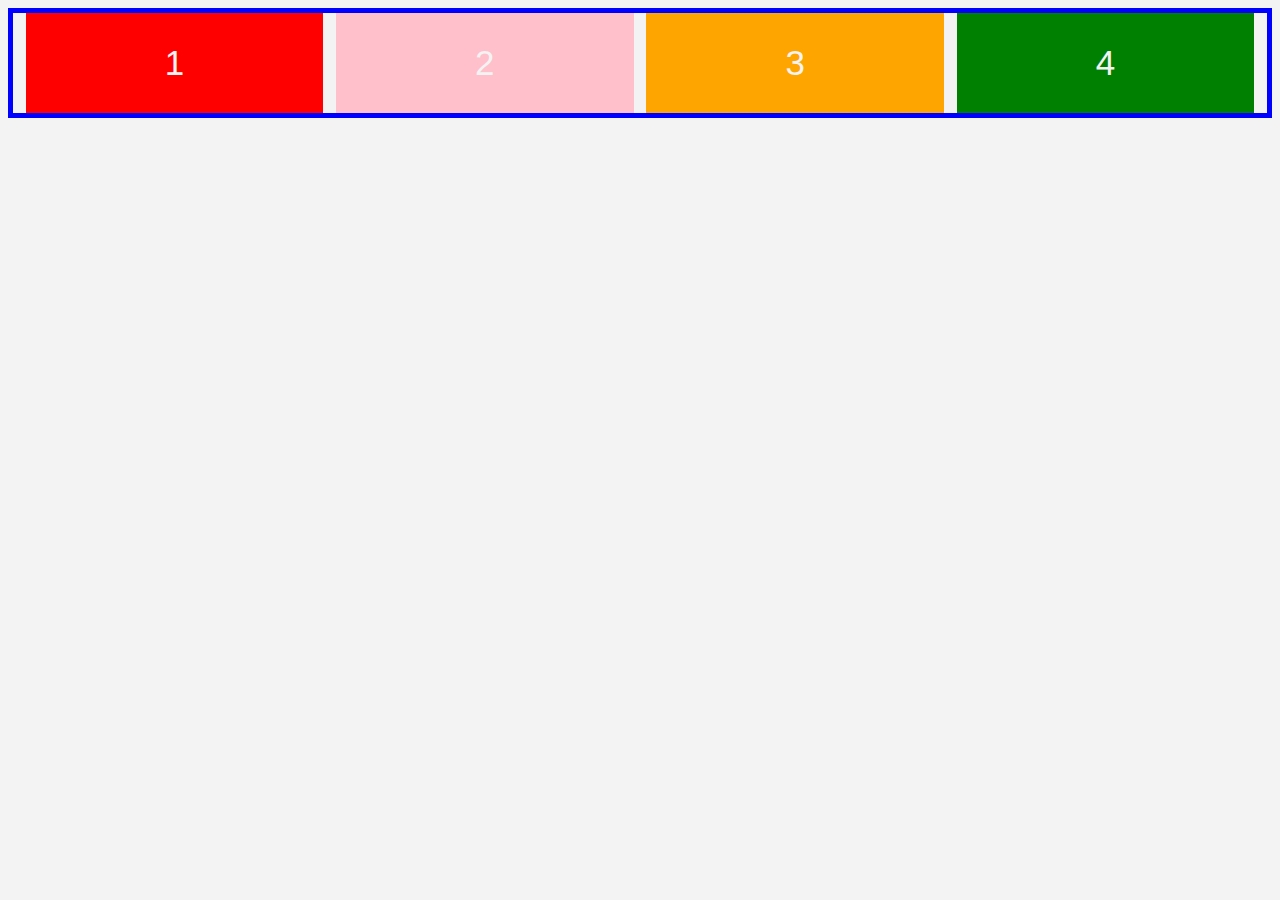
<file: index.html>
<!DOCTYPE html>
<html>
  <head>
    <meta charset="utf-8">
    <meta name="viewport" content="width=device-width">
    <title>flex box</title>
    <link href="style.css" rel="stylesheet" type="text/css" />
    <style>
      /* flex-basis base value and flex shortcut  */
      .container{
        display:flex;
        flex-wrap:wrap;
        justify-content:space-evenly;
      }
      .box{
        flex: 0 0 calc(25% - 1rem);
      }
    </style>
  </head>
  <body>
    <!--parent = flex-conainer-->
    <div class="container">
      <!-- childern = flex-items -->
      <div class="box box-1">1</div>
      <div class="box box-2">2</div>
      <div class="box box-3">3</div>
      <div class="box box-4">4</div>
    </div>
  </body>
</html>
</file>
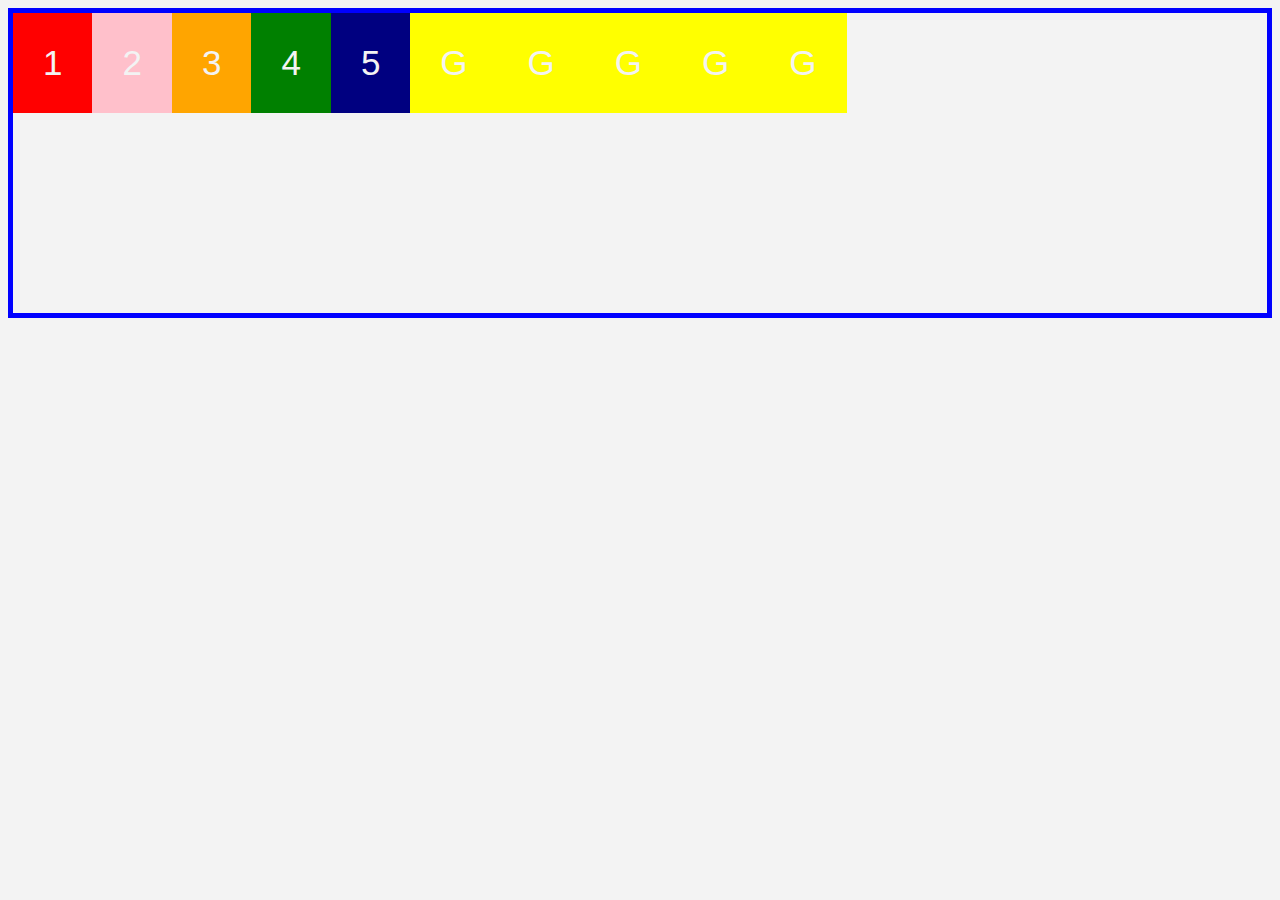
<file: align-content/index.html>
<!DOCTYPE html>
<html>
  <head>
    <meta charset="utf-8">
    <meta name="viewport" content="width=device-width">
    <title>My Blog</title>
    <link href="style.css" rel="stylesheet" type="text/css" />
    <style>
      /* align-content*/
      /*stretch (default)  flex-end flex-start space-around  space-beween center */
      .container{
        height:300px;
        display:flex;
        flex-wrap:wrap;
        align-content:stretch;
        align-content:flex-end;
        align-content:flex-start;
        align-content:center;
        align-content:space-around;
        align-content:space-between;


      }
    </style>
  </head>
  <body>
    <!--parent = flex-conainer-->
    <div class="container">
      <!-- childern = flex-items -->
      <div class="box box-1">1</div>
      <div class="box box-2">2</div>
      <div class="box box-3">3</div>
      <div class="box box-4">4</div>
      <div class="box box-5">5</div>
      <div class=" box generic">G</div>
      <div class=" box generic">G</div>
      <div class=" box generic">G</div>
      <div class=" box generic">G</div>
      <div class=" box generic">G</div>
    </div>
  </body>
</html>
</file>
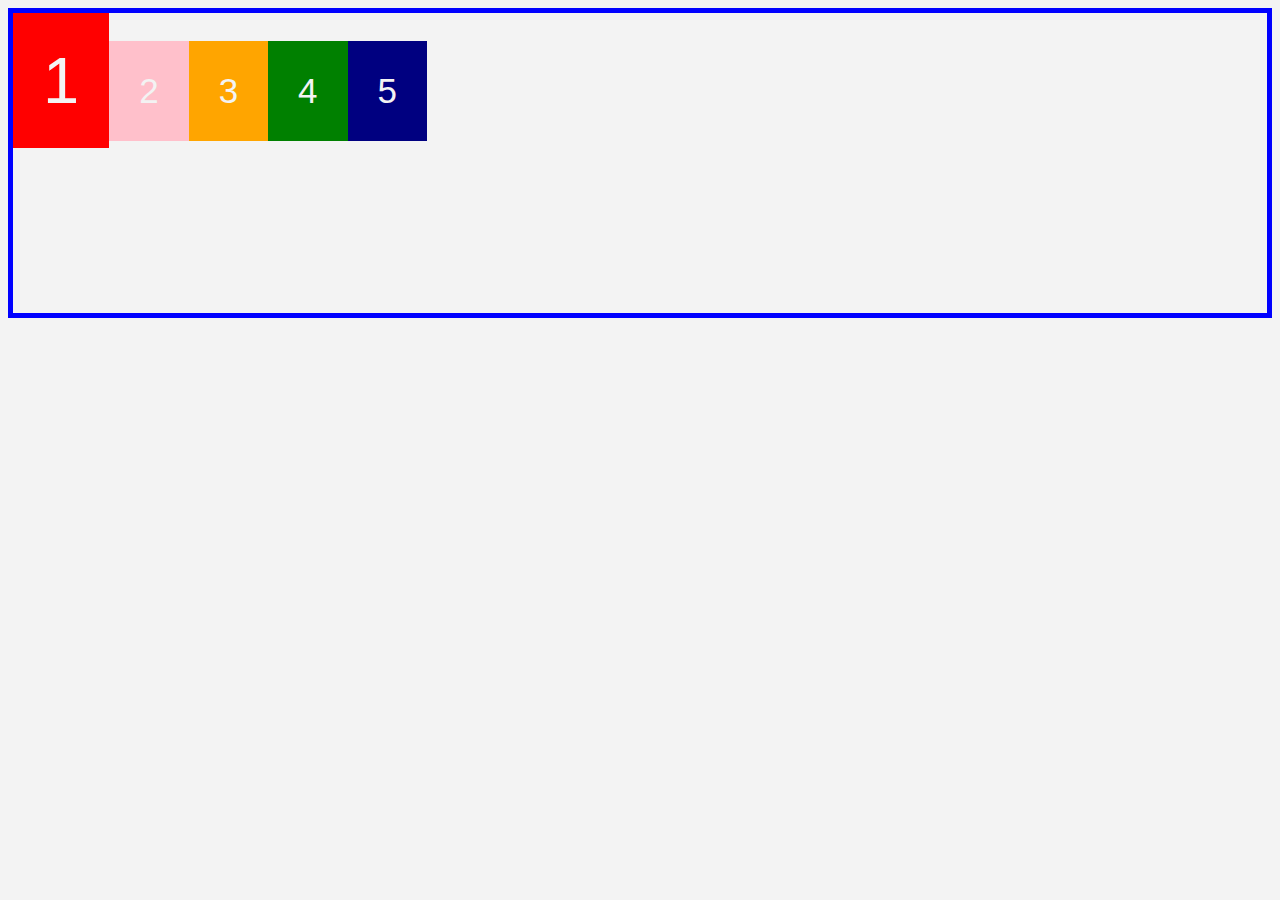
<file: align-items/index.html>
<!DOCTYPE html>
<html>
  <head>
    <meta charset="utf-8">
    <meta name="viewport" content="width=device-width">
    <title>My Blog</title>
    <link href="style.css" rel="stylesheet" type="text/css" />
    <style>
      /* align-item vertical alignment*/
      /* stretch (default) , flex-star ,flex-end, center ,baseline*/
      .container{
        height:300px;
        align-items:stretch;
        align-items:flex-start;
        align-items:flex-end;
        align-items:center;
        align-items:baseline;
        display:flex;        
      }
    </style>
  </head>
  <body>
    <!--parent = flex-conainer-->
    <div class="container">
      <!-- childern = flex-items -->
      <div class="box box-1">1</div>
      <div class="box box-2">2</div>
      <div class="box box-3">3</div>
      <div class="box box-4">4</div>
      <div class="box box-5">5</div>
      <!--
      <div class=" box generic">G</div>
      <div class=" box generic">G</div>
      <div class=" box generic">G</div>
      <div class=" box generic">G</div>
      <div class=" box generic">G</div> -->
    </div>
  </body>
</html>
</file>
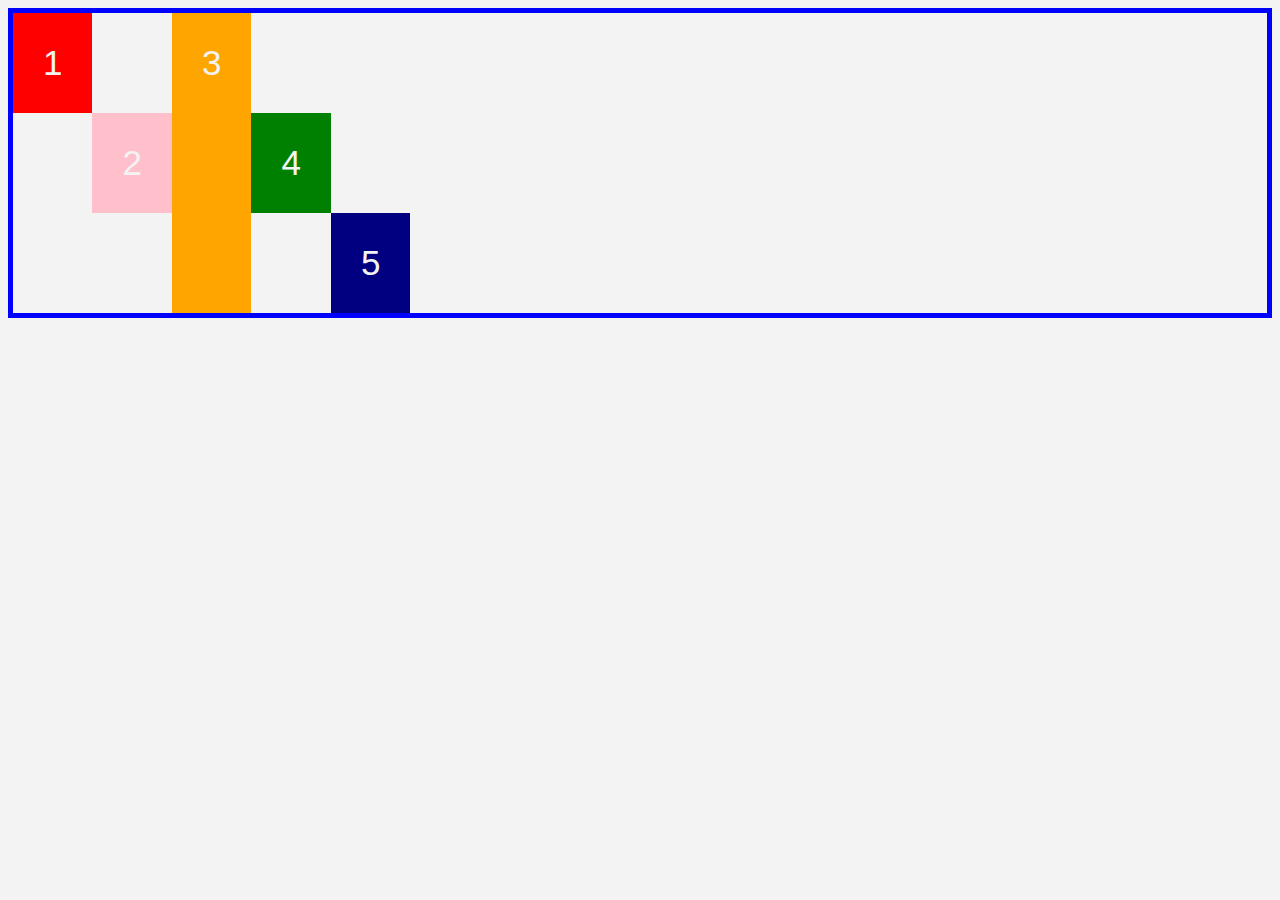
<file: align-self/index.html>
<!DOCTYPE html>
<html>
  <head>
    <meta charset="utf-8">
    <meta name="viewport" content="width=device-width">
    <title>My Blog</title>
    <link href="style.css" rel="stylesheet" type="text/css" />
    <style>
      /* align-self */
      .container{
        display:flex;
        height:300px;
        align-items:center;
      }
      .box-5{
        align-self:flex-end;
      }
      .box-1{
        align-self:flex-start;
      }
      .box-3{
        align-self:stretch;
      }
    </style>
  </head>
  <body>
    <!--parent = flex-conainer-->
    <div class="container">
      <!-- childern = flex-items -->
      <div class="box box-1">1</div>
      <div class="box box-2">2</div>
      <div class="box box-3">3</div>
      <div class="box box-4">4</div>
      <div class="box box-5">5</div>
    </div>
  </body>
</html>
</file>
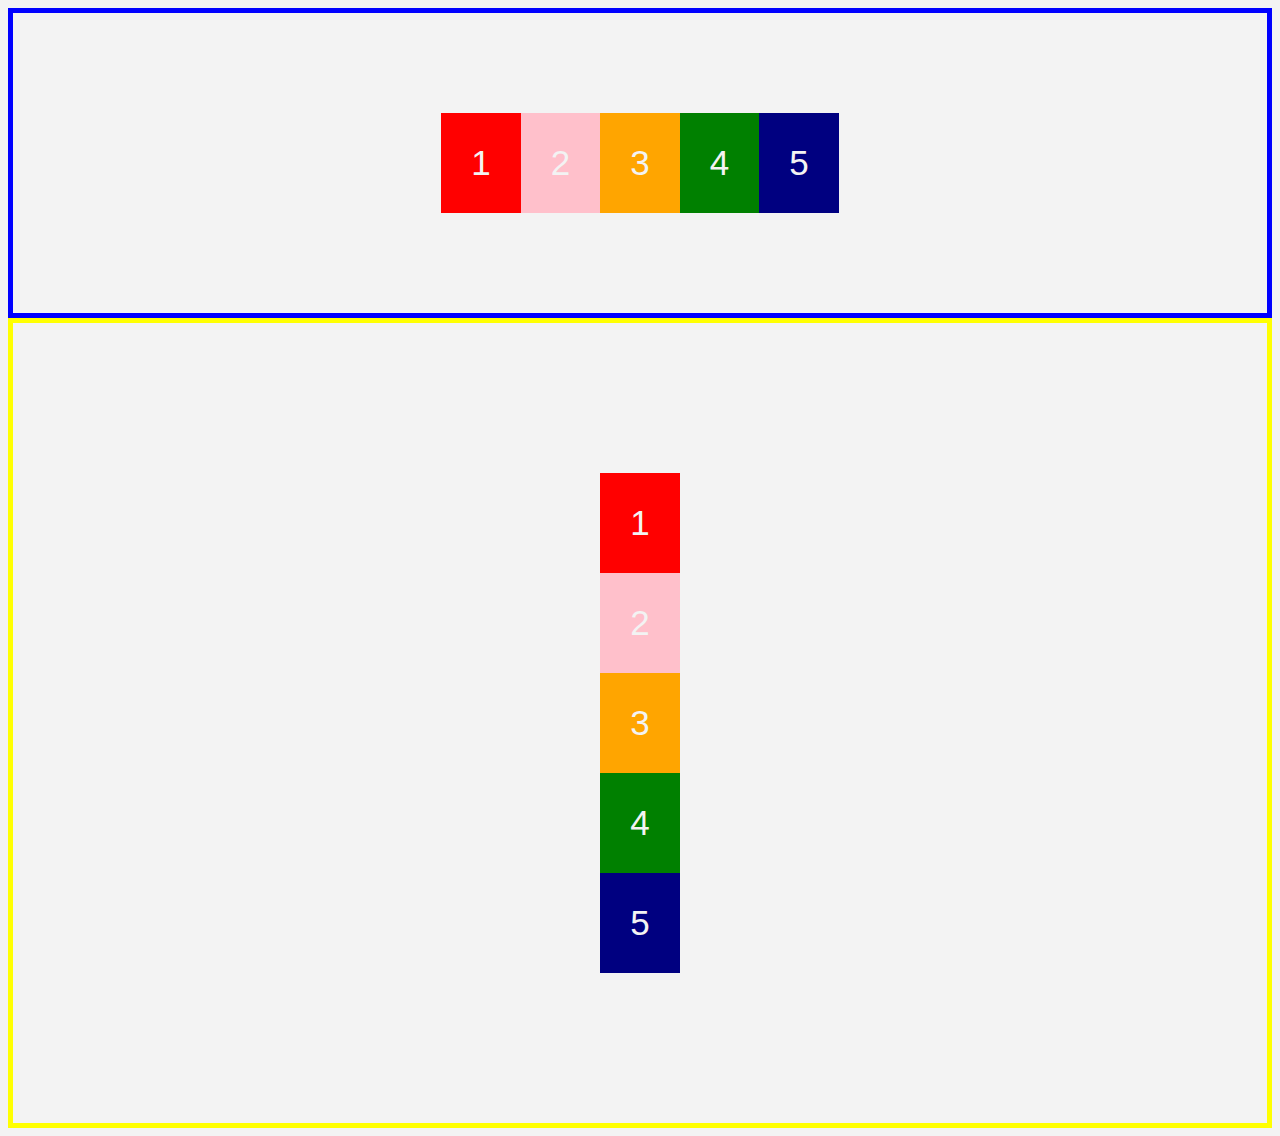
<file: Axis/index.html>
<!DOCTYPE html>
<html>
  <head>
    <meta charset="utf-8">
    <meta name="viewport" content="width=device-width">
    <title>My Blog</title>
    <link href="style.css" rel="stylesheet" type="text/css" />
    <style>
      /* MAIN AXIS / CROSS AXIS*/
      
      .container{
        height:300px;
        display:flex;
        justify-content:center;
        align-items:center;
      }
      .container-1{
        height:800px;
        border:5px solid yellow;
        display:flex;
        flex-direction:column;
        align-items:center;
        justify-content:center;
      }
    </style>
  </head>
  <body>
    <!--parent = flex-conainer-->
    <div class="container">
      <!-- childern = flex-items -->
      <div class="box box-1">1</div>
      <div class="box box-2">2</div>
      <div class="box box-3">3</div>
      <div class="box box-4">4</div>
      <div class="box box-5">5</div>
    </div>
    <div class="container-1">
      <div class="box box-1">1</div>
      <div class="box box-2">2</div>
      <div class="box box-3">3</div>
      <div class="box box-4">4</div>
      <div class="box box-5">5</div>
    </div>
  </body>
</html>
</file>
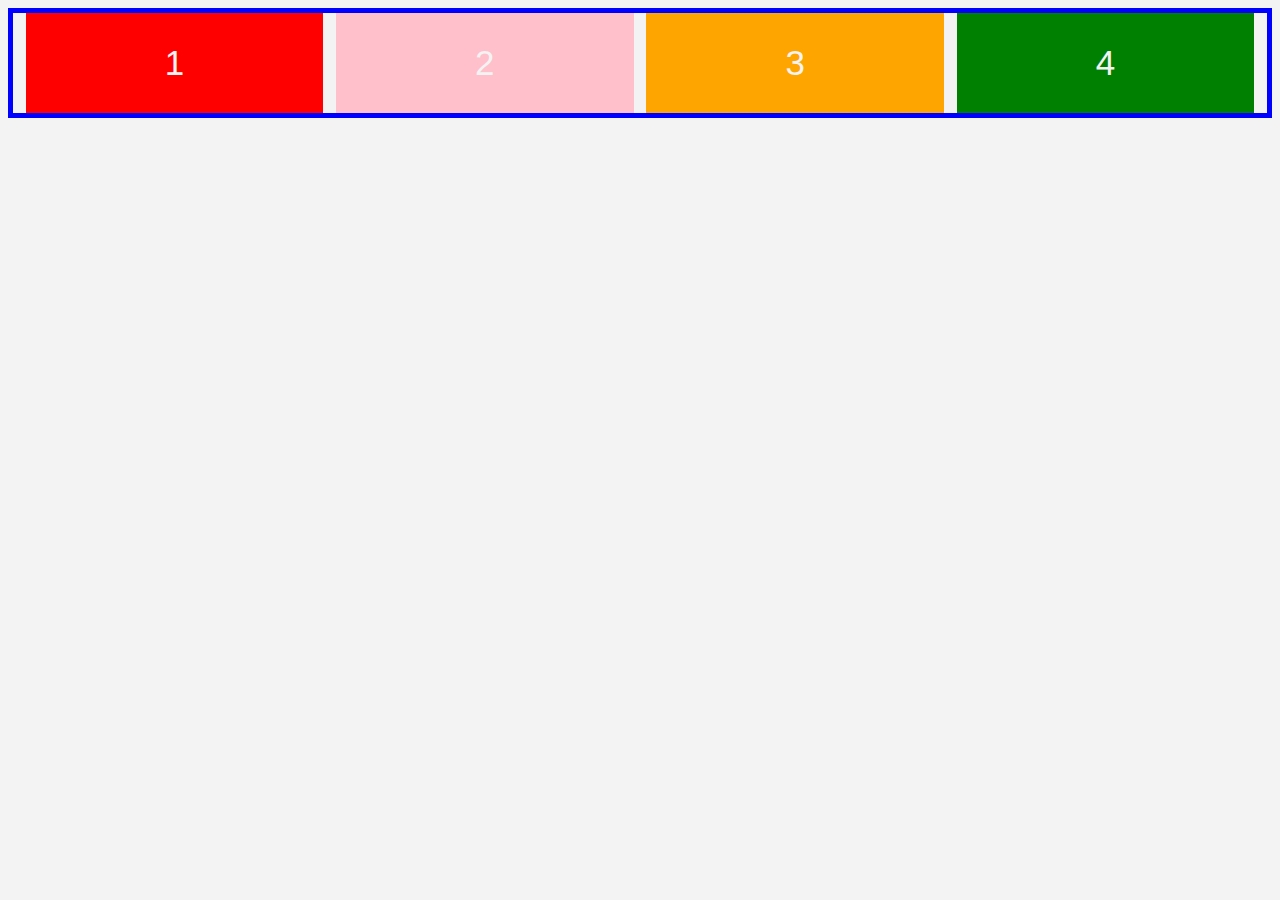
<file: flex-basis/index.html>
<!DOCTYPE html>
<html>
  <head>
    <meta charset="utf-8">
    <meta name="viewport" content="width=device-width">
    <title>My Blog</title>
    <link href="style.css" rel="stylesheet" type="text/css" />
    <style>
      /* flex-basis base value and flex shortcut  */
      .container{
        display:flex;
        flex-wrap:wrap;
        justify-content:space-evenly;
      }
      .box{
        flex: 0 0 calc(25% - 1rem);
      }
    </style>
  </head>
  <body>
    <!--parent = flex-conainer-->
    <div class="container">
      <!-- childern = flex-items -->
      <div class="box box-1">1</div>
      <div class="box box-2">2</div>
      <div class="box box-3">3</div>
      <div class="box box-4">4</div>
    </div>
  </body>
</html>
</file>
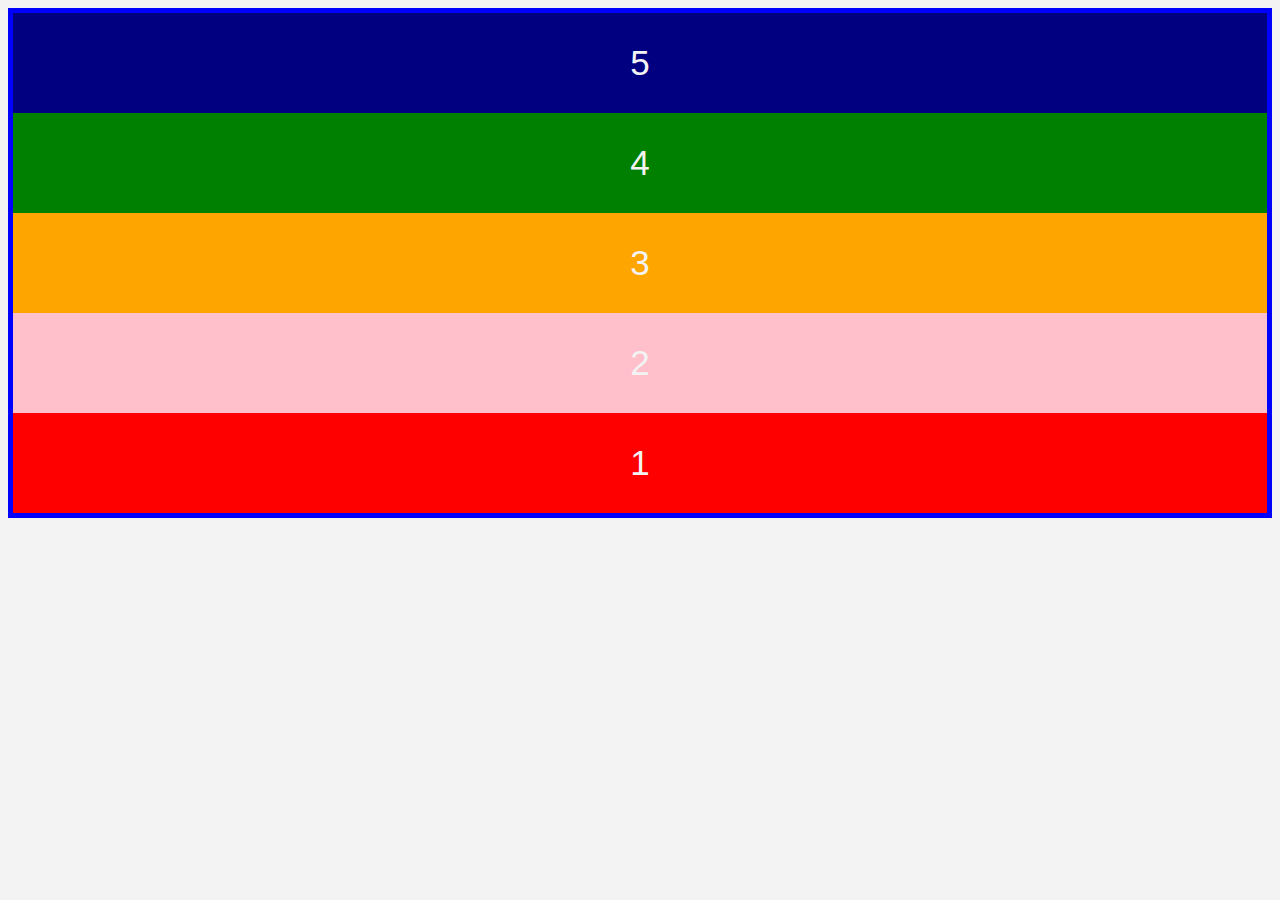
<file: flex-direction/index.html>
<!DOCTYPE html>
<html>
  <head>
    <meta charset="utf-8">
    <meta name="viewport" content="width=device-width">
    <title>My Blog</title>
    <link href="style.css" rel="stylesheet" type="text/css" />
    <style>
      /* flex direction */
      /* row (default ) row-reverse column column-reverse  */
      .container{
        display:flex;
        /*display:inline-flex;*/ 
        /*flex-direction:row;*/
         /*flex-direction:row-reverse;*/
         /*flex-direction:column;*/
         flex-direction:column-reverse;
      }
    </style>
  </head>
  <body>
    <!--parent = flex-conainer-->
    <div class="container">
      <!-- childern = flex-items -->
      <div class="box box-1">1</div>
      <div class="box box-2">2</div>
      <div class="box box-3">3</div>
      <div class="box box-4">4</div>
      <div class="box box-5">5</div>
    </div>
  </body>
</html>
</file>
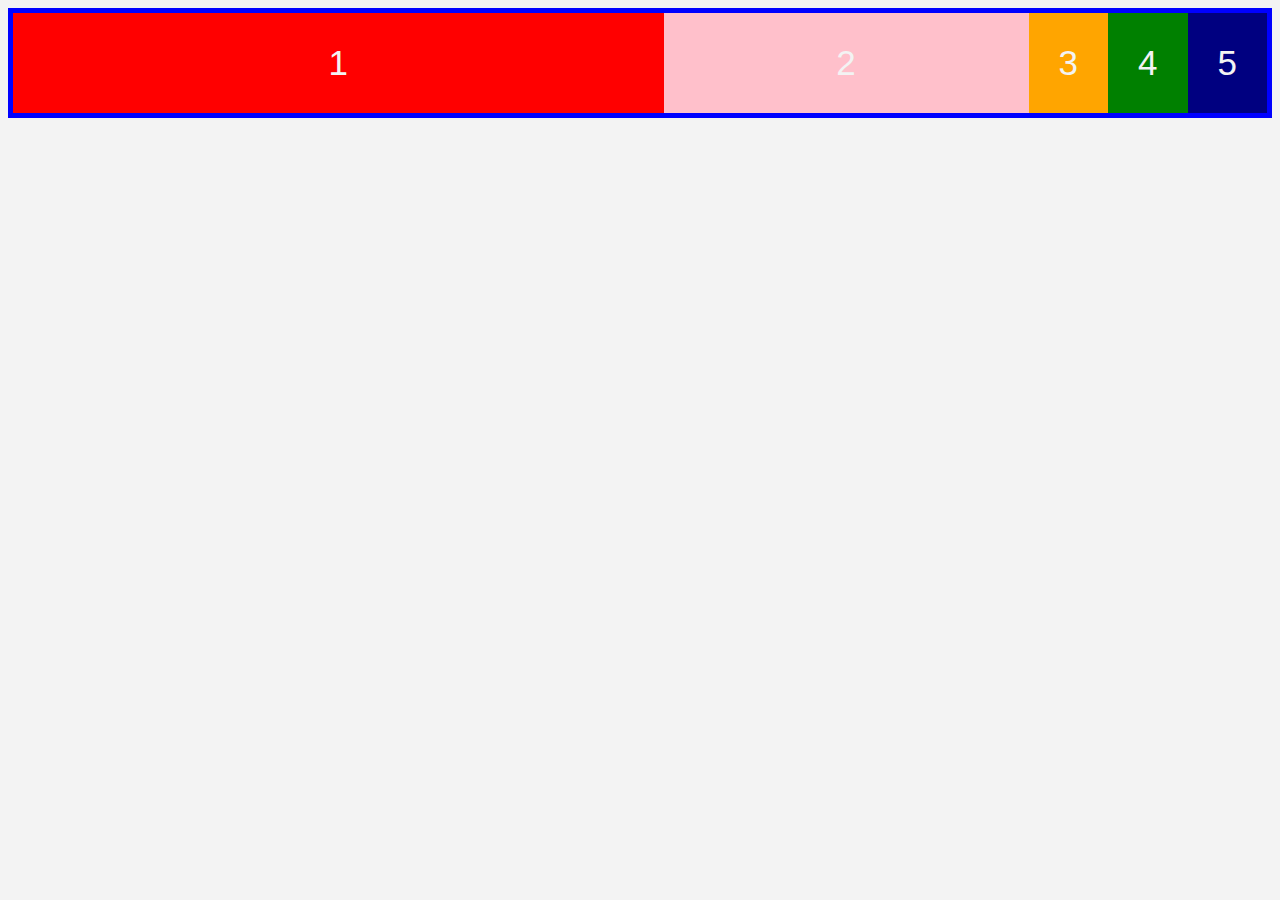
<file: flex-grow/index.html>
<!DOCTYPE html>
<html>
  <head>
    <meta charset="utf-8">
    <meta name="viewport" content="width=device-width">
    <title>My Blog</title>
    <link href="style.css" rel="stylesheet" type="text/css" />
    <style>
      /* flex-grow  all childern have flex-grow:0  */
      .container{
        display:flex;
      }
      /*.box{
        flex-grow:1;
      }*/
      .box-1{
        flex-grow:2;
      }
      .box-2 {
        flex-grow:1;
      }
    </style>
  </head>
  <body>
    <!--parent = flex-conainer-->
    <div class="container">
      <!-- childern = flex-items -->
      <div class="box box-1">1</div>
      <div class="box box-2">2</div>
      <div class="box box-3">3</div>
      <div class="box box-4">4</div>
      <div class="box box-5">5</div>
    </div>
  </body>
</html>
</file>
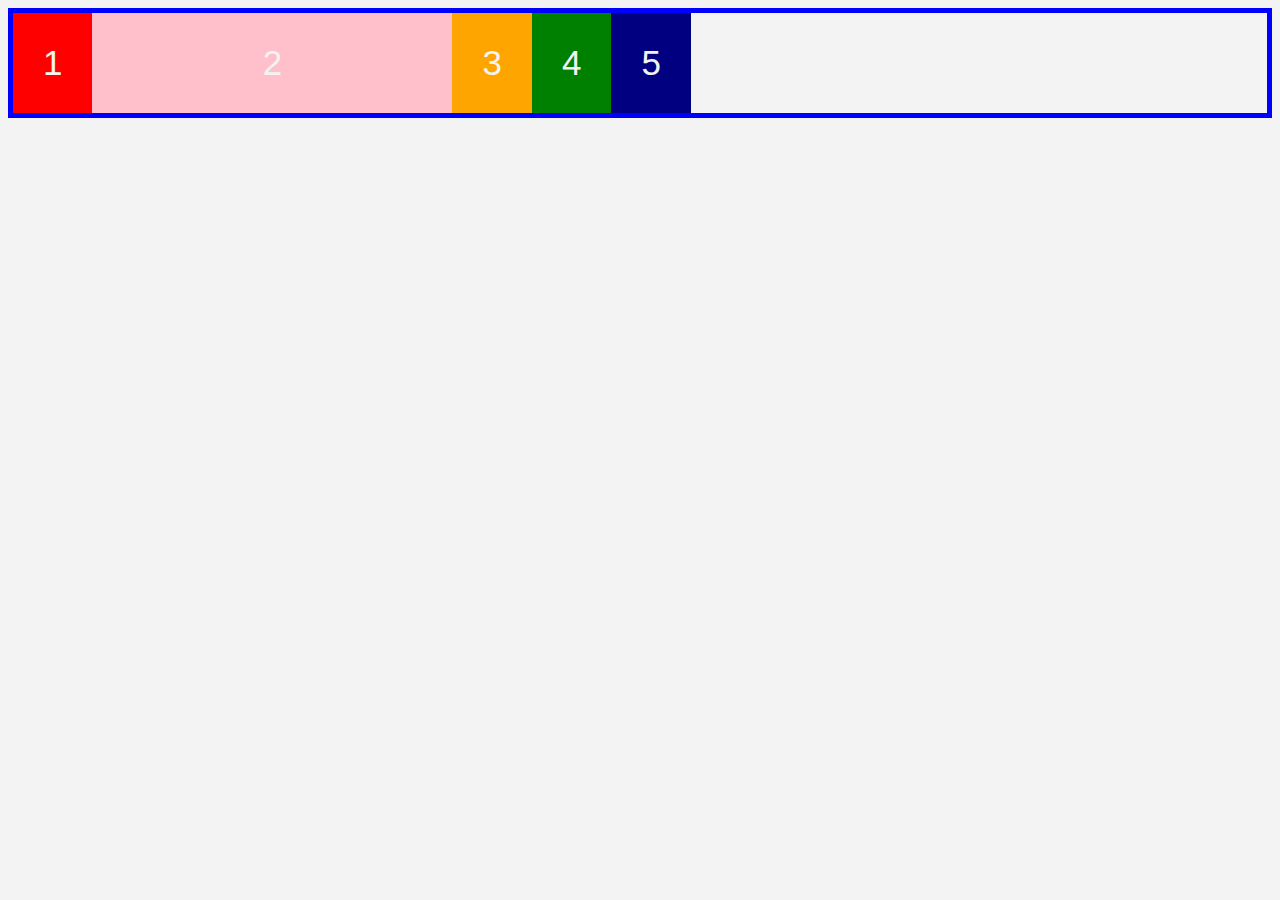
<file: flex-shrink/index.html>
<!DOCTYPE html>
<html>
  <head>
    <meta charset="utf-8">
    <meta name="viewport" content="width=device-width">
    <title>My Blog</title>
    <link href="style.css" rel="stylesheet" type="text/css" />
    <style>
      /* flex-shrink  all childern have flex-shrink:1  */
      .container{
        display:flex;
        flex-wrap:wrap;
      }
      .box-2{
        width:300px;
        flex-shrink:0;
      }
    </style>
  </head>
  <body>
    <!--parent = flex-conainer-->
    <div class="container">
      <!-- childern = flex-items -->
      <div class="box box-1">1</div>
      <div class="box box-2">2</div>
      <div class="box box-3">3</div>
      <div class="box box-4">4</div>
      <div class="box box-5">5</div>
    </div>
  </body>
</html>
</file>
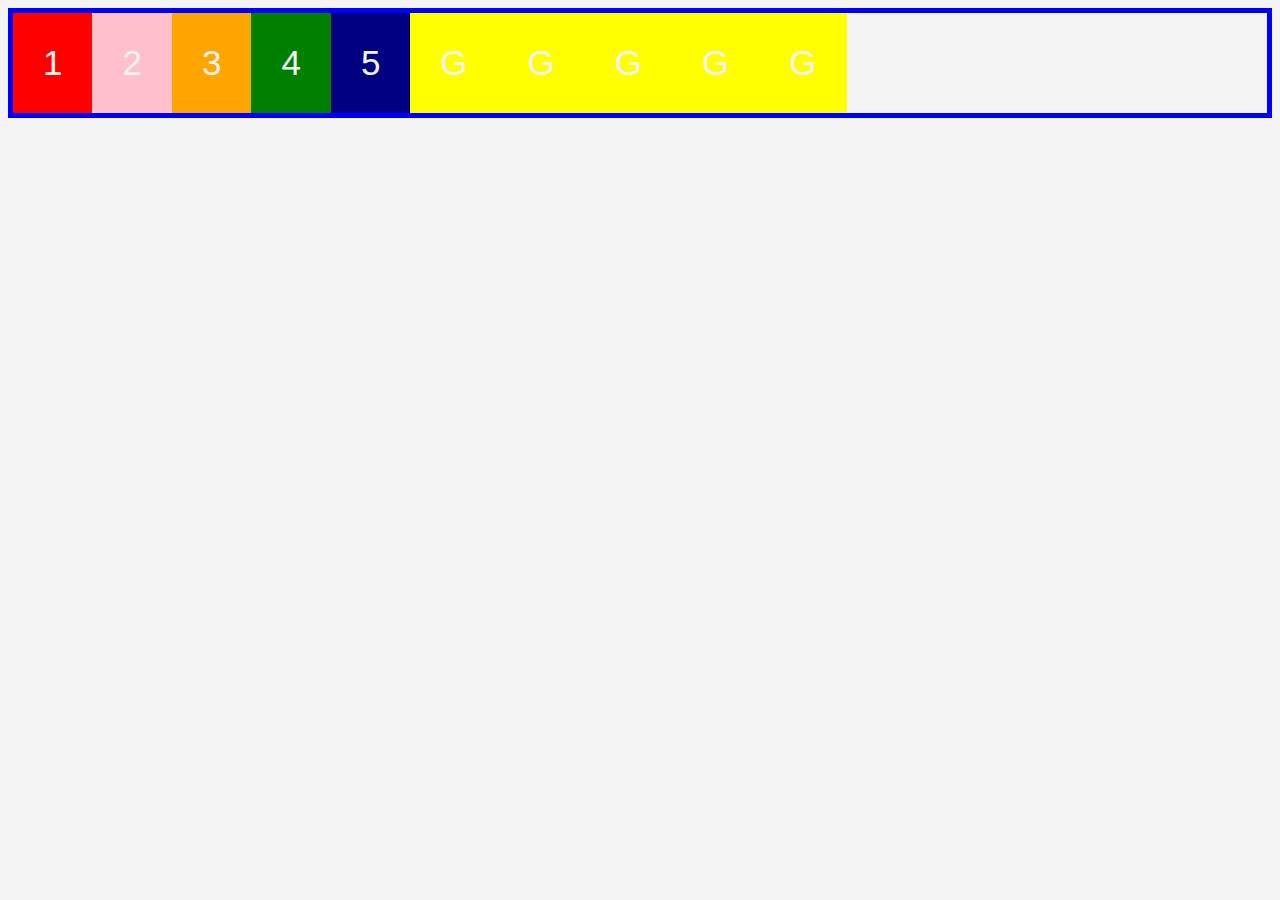
<file: flex-wrap/index.html>
<!DOCTYPE html>
<html>
  <head>
    <meta charset="utf-8">
    <meta name="viewport" content="width=device-width">
    <title>My Blog</title>
    <link href="style.css" rel="stylesheet" type="text/css" />
    <style>
      /* flex wrap*/
      /* nowrap (default ) wrap wrap-reverse  */
      .container{
        display:flex;
        flex-wrap:nowrap;
        flex-wrap:wrap;
        /*flex-wrap:wrap-reverse;*/
      }
    </style>
  </head>
  <body>
    <!--parent = flex-conainer-->
    <div class="container">
      <!-- childern = flex-items -->
      <div class="box box-1">1</div>
      <div class="box box-2">2</div>
      <div class="box box-3">3</div>
      <div class="box box-4">4</div>
      <div class="box box-5">5</div>
      <div class=" box generic">G</div>
      <div class=" box generic">G</div>
      <div class=" box generic">G</div>
      <div class=" box generic">G</div>
      <div class=" box generic">G</div>
    </div>
  </body>
</html>
</file>
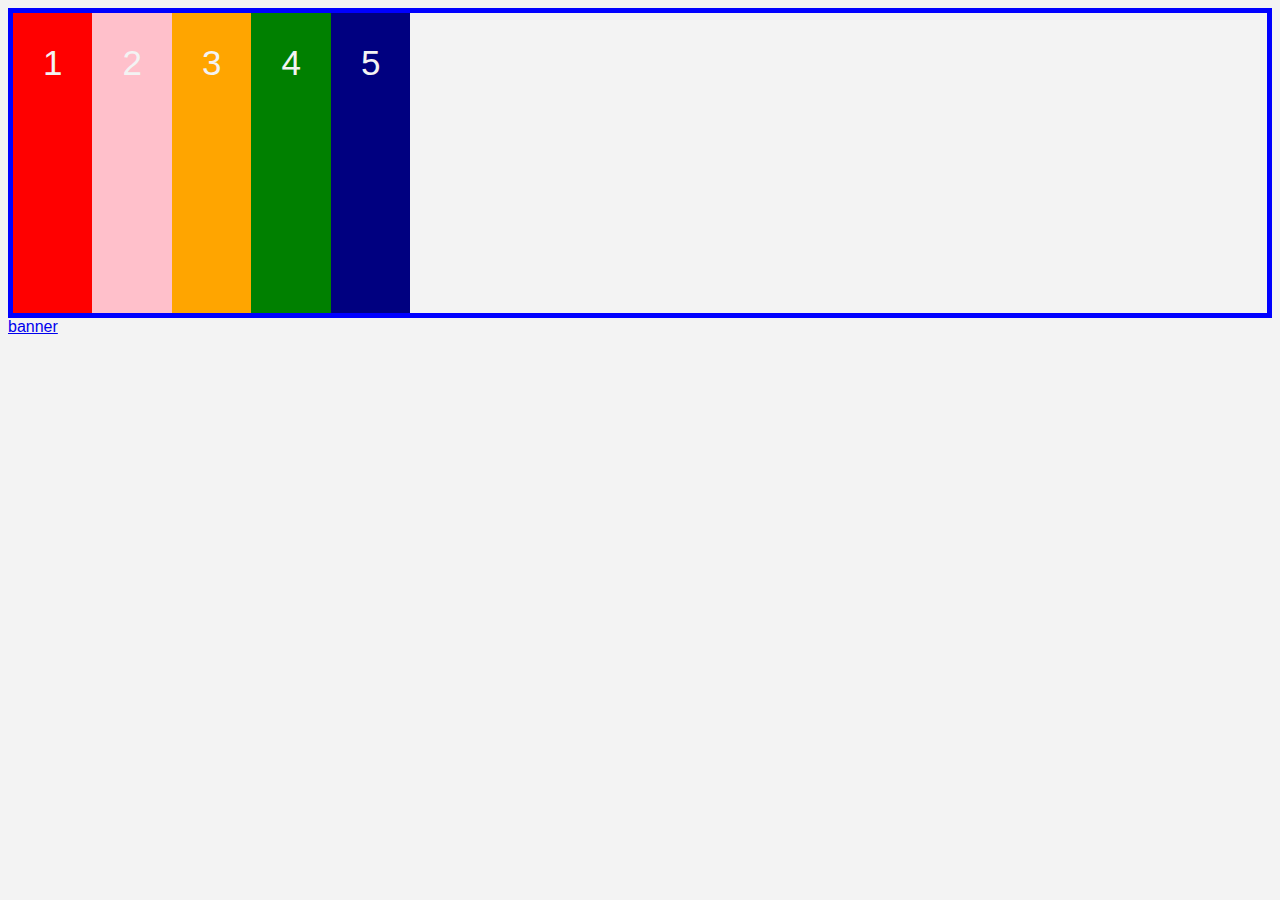
<file: HeroStyle/index.html>
<!DOCTYPE html>
<html>
  <head>
    <meta charset="utf-8">
    <meta name="viewport" content="width=device-width">
    <title>My Blog</title>
    <link href="style.css" rel="stylesheet" type="text/css" />
    <style>
      /* align-item vertical alignment*/
      .container{
        height:300px;
        
        display:flex;        
      }
    </style>
  </head>
  <body>
    <!--parent = flex-conainer-->
    <div class="container">
      <!-- childern = flex-items -->
      <div class="box box-1">1</div>
      <div class="box box-2">2</div>
      <div class="box box-3">3</div>
      <div class="box box-4">4</div>
      <div class="box box-5">5</div>
      <!--
      <div class=" box generic">G</div>
      <div class=" box generic">G</div>
      <div class=" box generic">G</div>
      <div class=" box generic">G</div>
      <div class=" box generic">G</div> -->
    </div>
    <a href="banner.html">banner</a>
  </body>
</html>
</file>
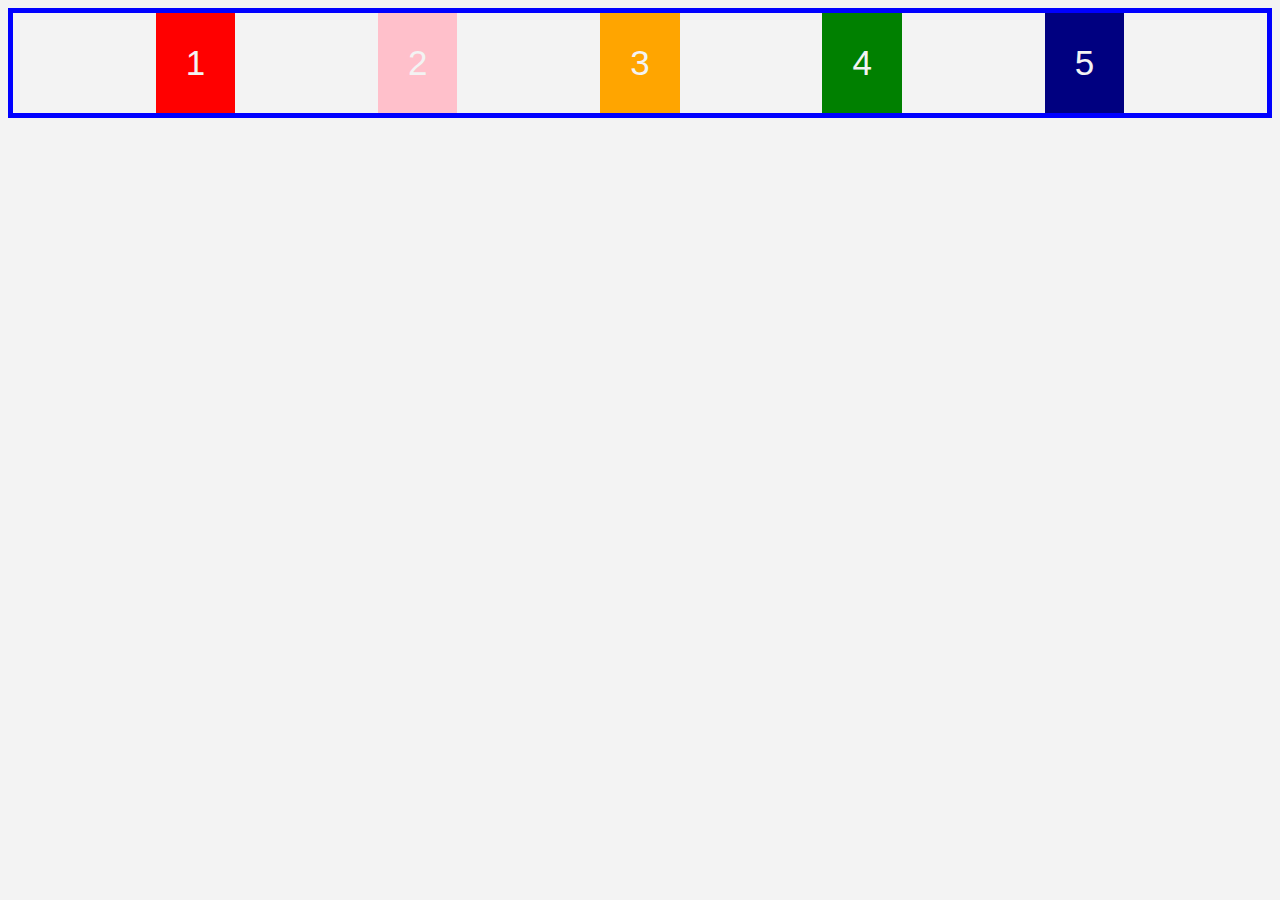
<file: justify-content/index.html>
<!DOCTYPE html>
<html>
  <head>
    <meta charset="utf-8">
    <meta name="viewport" content="width=device-width">
    <title>My Blog</title>
    <link href="style.css" rel="stylesheet" type="text/css" />
    <style>
      /* justify-content horizental alignment*/
      /* flex-star(default) flex-end */
      /* evenly distibuted  */
      /* space-between first item start last item end */
      /* space-around side margins*/
      /* space-evenly even margins*/
      .container{
        display:flex;
        justify-content:flex-start;
        justify-content:flex-end;
        justify-content:space-between;
        justify-content:space-around;
        justify-content:space-evenly;
        /*justify-content:center;*/
        flex-wrap:wrap;
        
      }
    </style>
  </head>
  <body>
    <!--parent = flex-conainer-->
    <div class="container">
      <!-- childern = flex-items -->
      <div class="box box-1">1</div>
      <div class="box box-2">2</div>
      <div class="box box-3">3</div>
      <div class="box box-4">4</div>
      <div class="box box-5">5</div>
      <!--
      <div class=" box generic">G</div>
      <div class=" box generic">G</div>
      <div class=" box generic">G</div>
      <div class=" box generic">G</div>
      <div class=" box generic">G</div> -->
      
      

    </div>
  </body>
</html>
</file>
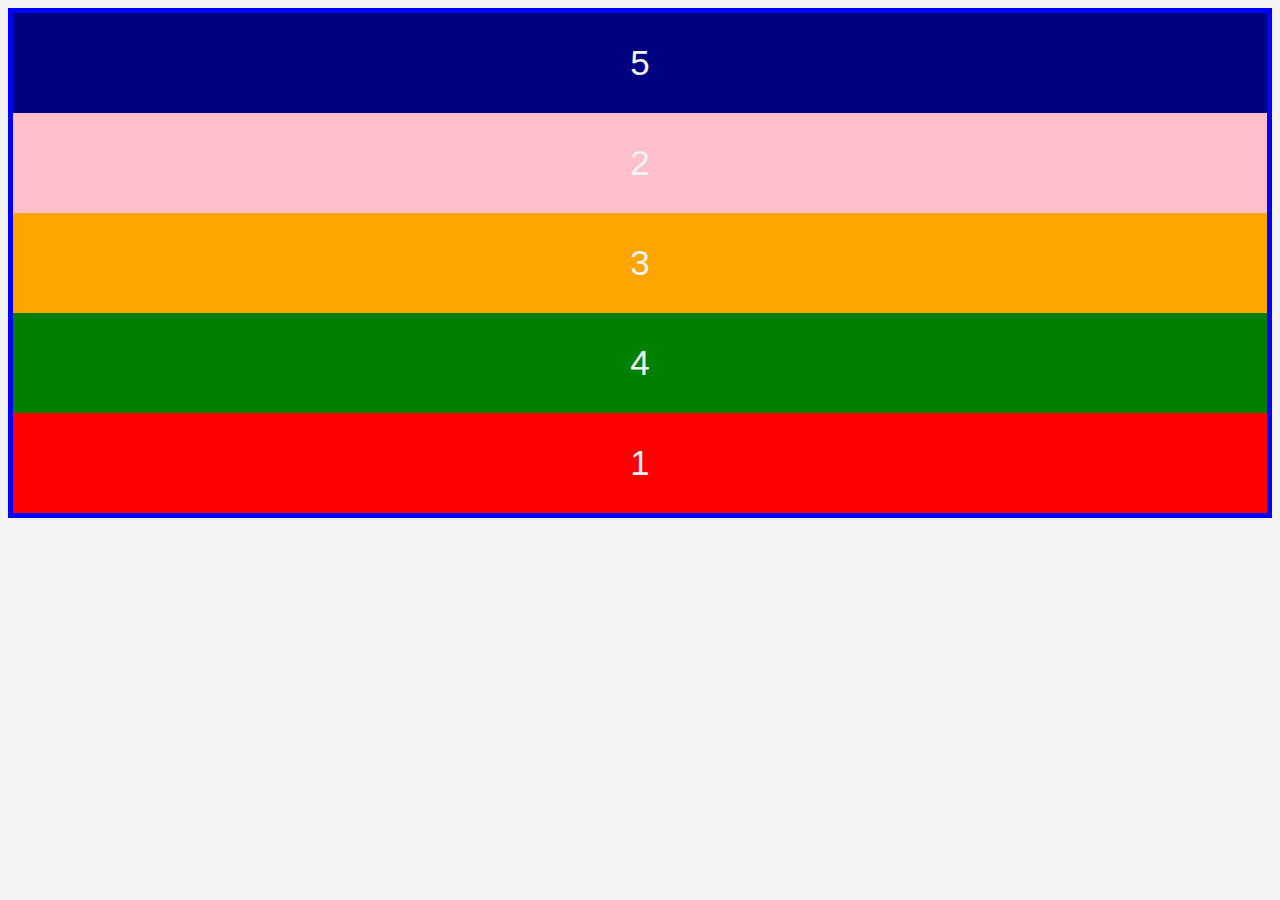
<file: order/index.html>
<!DOCTYPE html>
<html>
  <head>
    <meta charset="utf-8">
    <meta name="viewport" content="width=device-width">
    <title>My Blog</title>
    <link href="style.css" rel="stylesheet" type="text/css" />
    <style>
      /* order=all childern have order:0 by default*/
      .container{
        display:flex;
        flex-direction:column;
      }
      .box-1{
        order:2;
      }
      .box2{
        order:1;
      }
      .box-5{
        order:-1;
      }
      
    </style>
  </head>
  <body>
    <!--parent = flex-conainer-->
    <div class="container">
      <!-- childern = flex-items -->
      <div class="box box-1">1</div>
      <div class="box box-2">2</div>
      <div class="box box-3">3</div>
      <div class="box box-4">4</div>
      <div class="box box-5">5</div>
    </div>
  </body>
</html>
</file>
<file: style.css>
*{
  box-sizing: border-box;
}
body{
  font-family:Verdana, Geneva, Tahoma, sans-serif;
  background:#f3f3f3;
}
.container{
  border: 5px solid blue;
}
.box{
  padding: 30px 0;
  text-align:center;
  font-size:35px;
  color:#f3f3f3;
}
.box-1{
  background:red;
}
.box-2{
  background:pink;
}
.box-3{
  background:orange;
  
}
.box-4{
  background:green;
}
.box-5{
  background:navy;
}

.generic{
  background:yellow;
}
</file>
<file: align-content/style.css>
body{
  font-family:Verdana, Geneva, Tahoma, sans-serif;
  background:#f3f3f3;
}
.container{
  border: 5px solid blue;
}
.box{
  padding:30px;
  text-align:center;
  font-size:35px;
  color:#f3f3f3;
}
.box-1{
  background:red;
}
.box-2{
  background:pink;
}
.box-3{
  background:orange;
  
}
.box-4{
  background:green;
}
.box-5{
  background:navy;
}

.generic{
  background:yellow;
}
</file>
<file: align-items/style.css>
body{
  font-family:Verdana, Geneva, Tahoma, sans-serif;
  background:#f3f3f3;
}
.container{
  border: 5px solid blue;
}
.box{
  padding:30px;
  text-align:center;
  font-size:35px;
  color:#f3f3f3;
}
.box-1{
  background:red;
  font-size:65px;
}
.box-2{
  background:pink;
}
.box-3{
  background:orange;
  
}
.box-4{
  background:green;
}
.box-5{
  background:navy;
}

.generic{
  background:yellow;
}
</file>
<file: align-self/style.css>
body{
  font-family:Verdana, Geneva, Tahoma, sans-serif;
  background:#f3f3f3;
}
.container{
  border: 5px solid blue;
}
.box{
  padding:30px;
  text-align:center;
  font-size:35px;
  color:#f3f3f3;
}
.box-1{
  background:red;
}
.box-2{
  background:pink;
}
.box-3{
  background:orange;
  
}
.box-4{
  background:green;
}
.box-5{
  background:navy;
}

.generic{
  background:yellow;
}
</file>
<file: Axis/style.css>
body{
  font-family:Verdana, Geneva, Tahoma, sans-serif;
  background:#f3f3f3;
}
.container{
  border: 5px solid blue;
}
.box{
  padding:30px;
  text-align:center;
  font-size:35px;
  color:#f3f3f3;
}
.box-1{
  background:red;
}
.box-2{
  background:pink;
}
.box-3{
  background:orange;
  
}
.box-4{
  background:green;
}
.box-5{
  background:navy;
}

.generic{
  background:yellow;
}
</file>
<file: flex-basis/style.css>
*{
  box-sizing: border-box;
}
body{
  font-family:Verdana, Geneva, Tahoma, sans-serif;
  background:#f3f3f3;
}
.container{
  border: 5px solid blue;
}
.box{
  padding: 30px 0;
  text-align:center;
  font-size:35px;
  color:#f3f3f3;
}
.box-1{
  background:red;
}
.box-2{
  background:pink;
}
.box-3{
  background:orange;
  
}
.box-4{
  background:green;
}
.box-5{
  background:navy;
}

.generic{
  background:yellow;
}
</file>
<file: flex-direction/style.css>
body{
  font-family:Verdana, Geneva, Tahoma, sans-serif;
  background:#f3f3f3;
}
.container{
  border: 5px solid blue;
}
.box{
  padding:30px;
  text-align:center;
  font-size:35px;
  color:#f3f3f3;
}
.box-1{
  background:red;
}
.box-2{
  background:pink;
}
.box-3{
  background:orange;
}
.box-4{
  background:green;
}
.box-5{
  background:navy;
}
</file>
<file: flex-grow/style.css>
body{
  font-family:Verdana, Geneva, Tahoma, sans-serif;
  background:#f3f3f3;
}
.container{
  border: 5px solid blue;
}
.box{
  padding:30px;
  text-align:center;
  font-size:35px;
  color:#f3f3f3;
}
.box-1{
  background:red;
}
.box-2{
  background:pink;
}
.box-3{
  background:orange;
  
}
.box-4{
  background:green;
}
.box-5{
  background:navy;
}

.generic{
  background:yellow;
}
</file>
<file: flex-shrink/style.css>
body{
  font-family:Verdana, Geneva, Tahoma, sans-serif;
  background:#f3f3f3;
}
.container{
  border: 5px solid blue;
}
.box{
  padding:30px;
  text-align:center;
  font-size:35px;
  color:#f3f3f3;
}
.box-1{
  background:red;
}
.box-2{
  background:pink;
}
.box-3{
  background:orange;
  
}
.box-4{
  background:green;
}
.box-5{
  background:navy;
}

.generic{
  background:yellow;
}
</file>
<file: flex-wrap/style.css>
body{
  font-family:Verdana, Geneva, Tahoma, sans-serif;
  background:#f3f3f3;
}
.container{
  border: 5px solid blue;
}
.box{
  padding:30px;
  text-align:center;
  font-size:35px;
  color:#f3f3f3;
}
.box-1{
  background:red;
}
.box-2{
  background:pink;
}
.box-3{
  background:orange;
}
.box-4{
  background:green;
}
.box-5{
  background:navy;
}

.generic{
  background:yellow;
}
</file>
<file: HeroStyle/style.css>
body{
  font-family:Verdana, Geneva, Tahoma, sans-serif;
  background:#f3f3f3;
}
.container{
  border: 5px solid blue;
}
.box{
  padding:30px;
  text-align:center;
  font-size:35px;
  color:#f3f3f3;
}
.box-1{
  background:red;
}
.box-2{
  background:pink;
}
.box-3{
  background:orange;
  
}
.box-4{
  background:green;
}
.box-5{
  background:navy;
}

.generic{
  background:yellow;
}
</file>
<file: justify-content/style.css>
body{
  font-family:Verdana, Geneva, Tahoma, sans-serif;
  background:#f3f3f3;
}
.container{
  border: 5px solid blue;
}
.box{
  padding:30px;
  text-align:center;
  font-size:35px;
  color:#f3f3f3;
}
.box-1{
  background:red;
}
.box-2{
  background:pink;
}
.box-3{
  background:orange;
}
.box-4{
  background:green;
}
.box-5{
  background:navy;
}

.generic{
  background:yellow;
}
</file>
<file: order/style.css>
body{
  font-family:Verdana, Geneva, Tahoma, sans-serif;
  background:#f3f3f3;
}
.container{
  border: 5px solid blue;
}
.box{
  padding:30px;
  text-align:center;
  font-size:35px;
  color:#f3f3f3;
}
.box-1{
  background:red;
}
.box-2{
  background:pink;
}
.box-3{
  background:orange;
  
}
.box-4{
  background:green;
}
.box-5{
  background:navy;
}

.generic{
  background:yellow;
}
</file>
